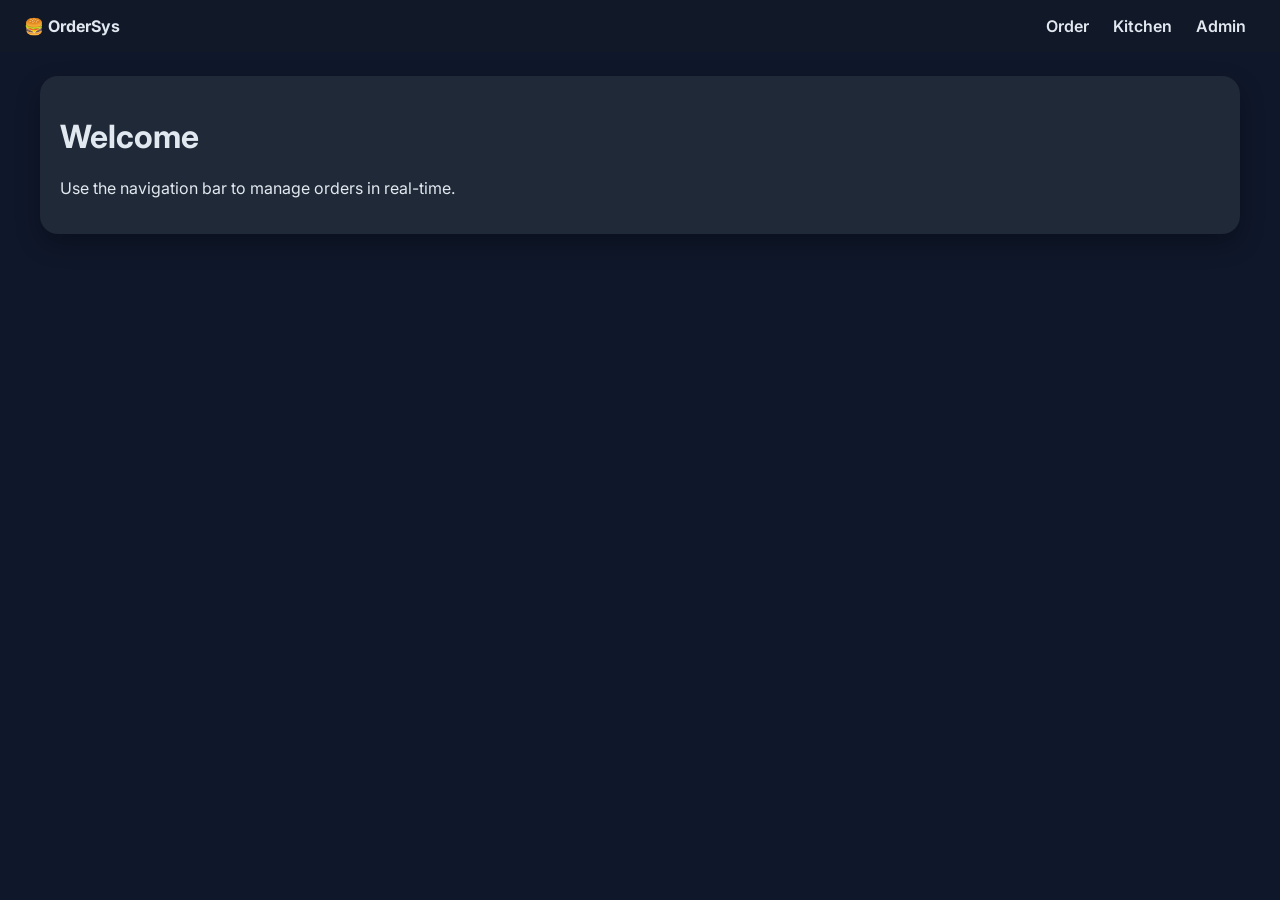
<file: index.html>
<!DOCTYPE html>
<html>
<head>
  <title>Ordering System</title>
  <link rel="stylesheet" href="style.css">
</head>
<body>

<nav>
  <div><strong>🍔 OrderSys</strong></div>
  <div>
    <a href="order.html">Order</a>
    <a href="kitchen.html">Kitchen</a>
    <a href="admin.html">Admin</a>
  </div>
</nav>

<div class="container">
  <div class="card">
    <h1>Welcome</h1>
    <p>Use the navigation bar to manage orders in real-time.</p>
  </div>
</div>

</body>
</html>
</file>
<file: style.css>
@import url('https://fonts.googleapis.com/css2?family=Inter:wght@400;600;700&display=swap');

body {
  margin: 0;
  font-family: 'Inter', sans-serif;
  background: #0f172a;
  color: #e2e8f0;
}

nav {
  display: flex;
  justify-content: space-between;
  padding: 16px 24px;
  background: #111827;
  position: sticky;
  top: 0;
}

nav a {
  color: #e2e8f0;
  text-decoration: none;
  margin: 0 10px;
  font-weight: 600;
}

nav a:hover {
  color: #38bdf8;
}

.container {
  max-width: 1200px;
  margin: auto;
  padding: 24px;
}

.card {
  background: #1f2937;
  padding: 20px;
  border-radius: 18px;
  box-shadow: 0 10px 25px rgba(0,0,0,0.3);
}

.grid {
  display: grid;
  gap: 14px;
}

.menu-grid {
  grid-template-columns: repeat(auto-fill, minmax(160px, 1fr));
}

button {
  border: none;
  cursor: pointer;
  border-radius: 14px;
  padding: 14px;
  font-weight: 600;
}

.btn-primary {
  background: linear-gradient(135deg, #3b82f6, #2563eb);
  color: white;
}

.btn-success {
  background: linear-gradient(135deg, #22c55e, #16a34a);
  color: white;
}

.btn-danger {
  background: linear-gradient(135deg, #ef4444, #dc2626);
}
</file>
